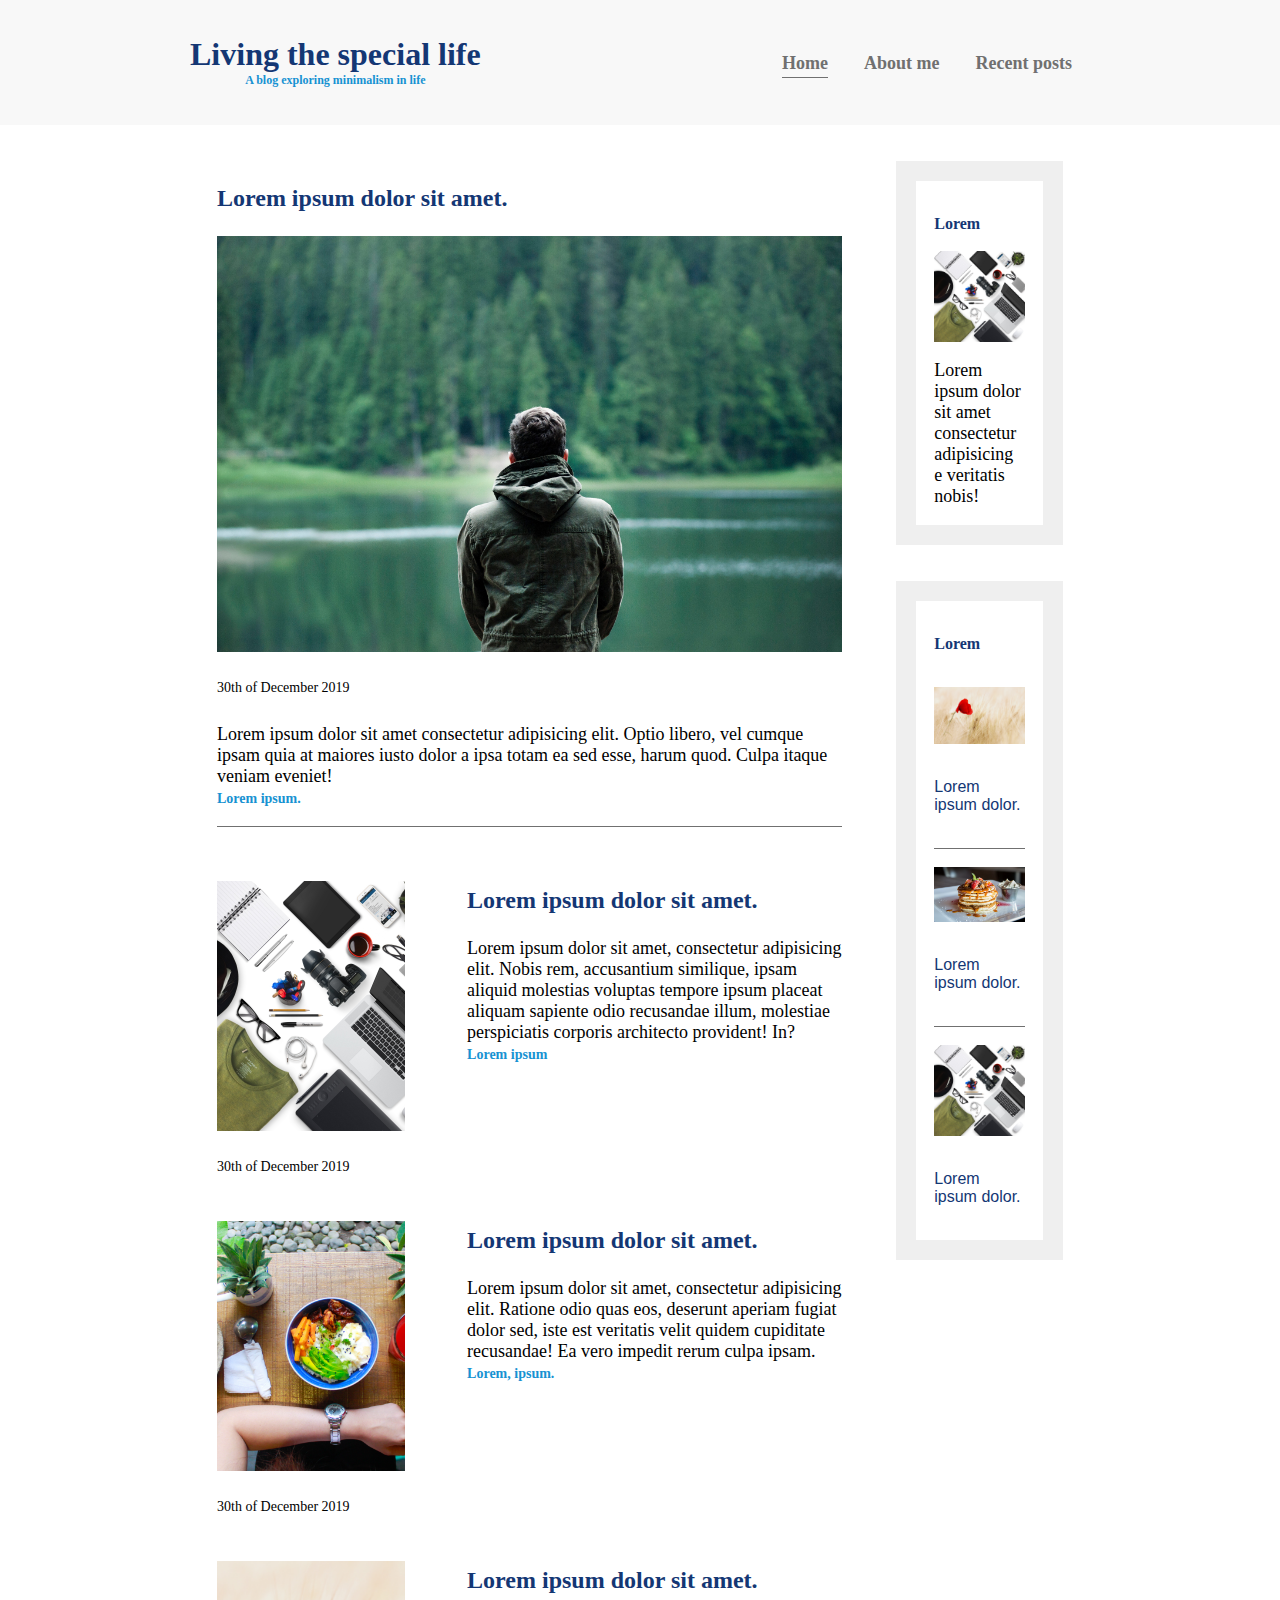
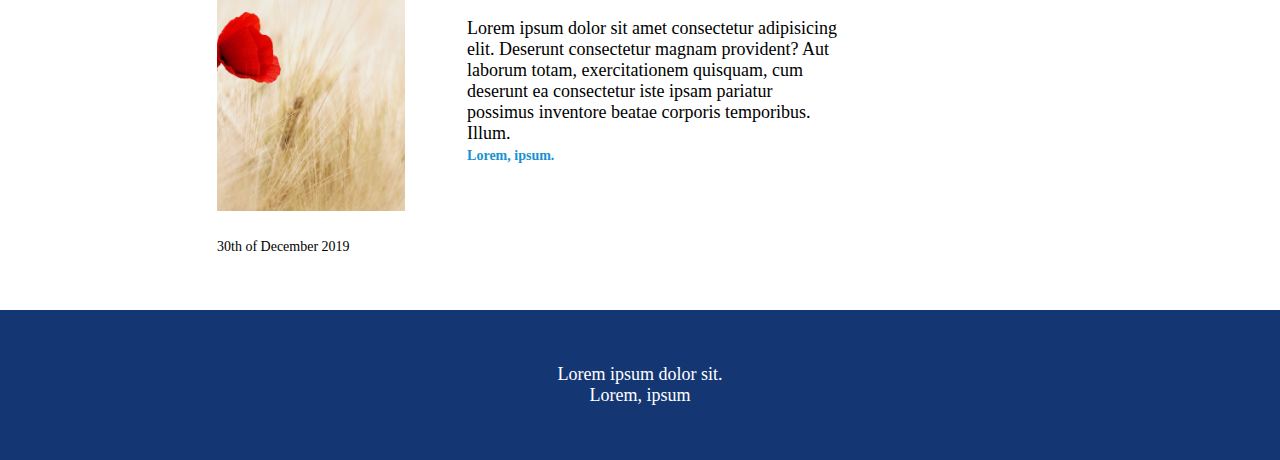
<file: html/index.html>
<!DOCTYPE html>
<html lang="en">
<head>
    <meta charset="UTF-8">
    <meta name="viewport" content="width=device-width, initial-scale=1.0">
    <meta http-equiv="X-UA-Compatible" content="ie=edge">
    <link rel="stylesheet" href="../css/style.css">
    <title>Lifestyle</title>
</head>
<body>
    <header>
        <div class="container container-nav">
            <div class="site-title">
                <h1>Living the special life</h1>
                <p class="subtitle">A blog exploring minimalism in life</p>
            </div>
            <nav>
                <ul>
                    <li><a href="index.html" class="current-page">Home</a></li>
                    <li><a href="about.html">About me</a></li>
                    <li><a href="recent-posts.html">Recent posts</a></li>
                </ul>
            </nav>
        </div>
    </header>

    <div class="container container-nav">
        <main>
            <article class="article-featured">
                <h2 class="article-title main-title">Lorem ipsum dolor sit amet.</h2>
                <img src="../images/man.jpg" alt="image" class="main-image">
                <p class="article-info">30th of December 2019</p>
                <p class="article-body">Lorem ipsum dolor sit amet consectetur adipisicing elit. Optio libero, 
                    vel cumque 
                    ipsam quia at maiores 
                    iusto dolor a ipsa totam ea sed esse, harum quod. Culpa itaque veniam eveniet!
                </p>
                <a href="#" class="article-read-more">Lorem ipsum.</a>
            </article>
            <article class="article-recent">
                <div class="article-recent-main">
                    <h2 class="article-title">Lorem ipsum dolor sit amet.</h2>
                    <p class="article-body">Lorem ipsum dolor sit amet, consectetur adipisicing elit. Nobis rem, accusantium 
                        similique, ipsam aliquid molestias voluptas tempore ipsum placeat aliquam sapiente odio recusandae illum, 
                        molestiae perspiciatis corporis architecto provident! In?
                    </p>
                    <a href="#" class="article-read-more">Lorem ipsum</a>
                </div>
                <div class="article-recent-secondary">
                    <img src="../images/life-tech.jpg" alt="" class="article-image">
                    <p class="article-info">30th of December 2019</p>
                </div>
            </article>
            <article class="article-recent">
                <div class="article-recent-main">
                    <h2 class="article-title">Lorem ipsum dolor sit amet.</h2>
                    <p class="article-body">Lorem ipsum dolor sit amet, consectetur adipisicing elit. Ratione odio 
                        quas eos, deserunt aperiam fugiat dolor sed, iste est veritatis velit quidem 
                        cupiditate recusandae! Ea vero impedit rerum culpa ipsam.
                    </p>
                    <a href="#" class="article-read-more">Lorem, ipsum.</a>
                </div>
                <div class="article-recent-secondary">
                    <img src="../images/hand.jpg" alt="" class="article-image">
                    <p class="article-info">30th of December 2019</p>
                </div>
            </article>
            <article class="article-recent">
                <div class="article-recent-main">
                    <h2 class="article-title">Lorem ipsum dolor sit amet.</h2>
                    <p class="article-body">Lorem ipsum dolor sit amet consectetur adipisicing elit. Deserunt 
                        consectetur magnam provident? Aut laborum totam, exercitationem quisquam, 
                        cum deserunt ea consectetur iste ipsam 
                        pariatur possimus inventore beatae corporis temporibus. Illum.
                    </p>
                    <a href="#" class="article-read-more">Lorem, ipsum.</a>
                </div>
                <div class="article-recent-secondary">
                    <img src="../images/flower.jpg" alt="" class="article-image">
                    <p class="article-info">30th of December 2019</p>
                </div>
            </article>
        </main>
        <aside class="sidebar">
            <div class="sidebar-widget">
                <h2 class="widget-title main-widget-title">Lorem</h2>
                <img src="../images/life-tech.jpg" class="widget-image" alt="">
                <p class="widget-body">Lorem ipsum dolor sit amet consectetur adipisicing e veritatis nobis!
                </p>
            </div>
            <div class="sidebar-widget">
                <h2 class="widget-title">Lorem</h2>
                <div class="widget-recent-post">
                    <h3 class="widget-recent-post-title">Lorem ipsum dolor.</h3>
                    <img src="../images/flower.jpg" alt="" class="widget-image">
                </div>
                <div class="widget-recent-post">
                    <h3 class="widget-recent-post-title">Lorem ipsum dolor.</h3>
                    <img src="../images/burger.jpg" alt="" class="widget-image">
                </div>
                <div class="widget-recent-post">
                    <h3 class="widget-recent-post-title">Lorem ipsum dolor.</h3>
                    <img src="../images/life-tech.jpg" alt="" class="widget-image">
                </div>
            </div>
        </aside>
    </div>

    <footer>
        <p><strong>Lorem ipsum dolor sit.</strong></p>
        <p>Lorem, ipsum</p>
    </footer>
</body>
</html>
</file>
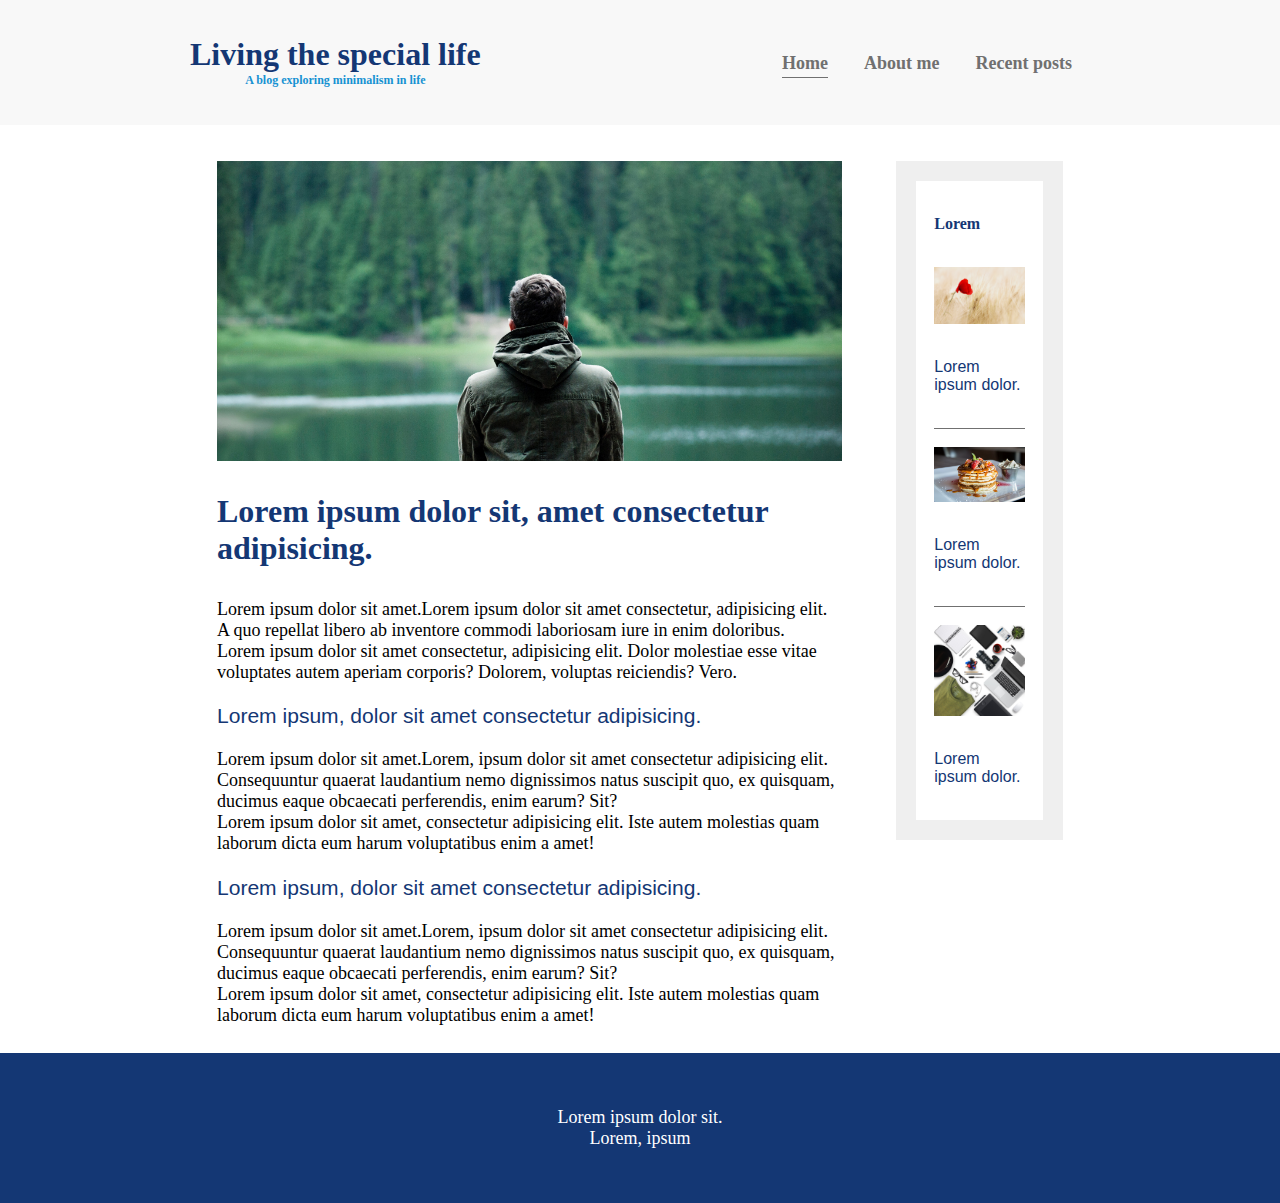
<file: html/about.html>
<!DOCTYPE html>
<html lang="en">
<head>
    <meta charset="UTF-8">
    <meta name="viewport" content="width=device-width, initial-scale=1.0">
    <meta http-equiv="X-UA-Compatible" content="ie=edge">
    <link rel="stylesheet" href="../css/style.css">
    <title>Lifestyle</title>
</head>
<body>
    <header>
        <div class="container container-nav">
            <div class="site-title">
                <h1>Living the special life</h1>
                <p class="subtitle">A blog exploring minimalism in life</p>
            </div>
            <nav>
                <ul>
                    <li><a href="index.html" class="current-page">Home</a></li>
                    <li><a href="about.html">About me</a></li>
                    <li><a href="recent-posts.html">Recent posts</a></li>
                </ul>
            </nav>
        </div>
    </header>

    <div class="container container-nav">
        <main>
            <img src="../images/man.jpg" alt="" class="image-full">
            <h2>Lorem ipsum dolor sit, amet consectetur adipisicing.</h2>

            <p><strong>Lorem ipsum dolor sit amet.</strong>Lorem ipsum dolor sit amet consectetur, 
                adipisicing elit. A quo repellat libero ab inventore commodi laboriosam iure in enim doloribus.
            </p>
            <p>Lorem ipsum dolor sit amet consectetur, adipisicing elit. Dolor molestiae 
                esse vitae voluptates autem aperiam corporis? Dolorem, voluptas reiciendis? Vero.
            </p>

            <h3>Lorem ipsum, dolor sit amet consectetur adipisicing.</h3>
            <p><strong>Lorem ipsum dolor sit amet.</strong>Lorem, ipsum dolor sit amet consectetur 
                adipisicing elit. Consequuntur quaerat laudantium nemo dignissimos natus 
                suscipit quo, ex quisquam, ducimus eaque obcaecati perferendis, enim earum? Sit?
            </p>
            <p>Lorem ipsum dolor sit amet, consectetur adipisicing elit. Iste autem molestias
                 quam laborum dicta eum harum voluptatibus enim a amet!
            </p>

            <h3>Lorem ipsum, dolor sit amet consectetur adipisicing.</h3>
            <p><strong>Lorem ipsum dolor sit amet.</strong>Lorem, ipsum dolor sit amet consectetur 
                adipisicing elit. Consequuntur quaerat laudantium nemo dignissimos natus 
                suscipit quo, ex quisquam, ducimus eaque obcaecati perferendis, enim earum? Sit?
            </p>
            <p>Lorem ipsum dolor sit amet, consectetur adipisicing elit. Iste autem molestias
                 quam laborum dicta eum harum voluptatibus enim a amet!
            </p>
        </main>
        <aside class="sidebar">
            <div class="sidebar-widget">
                <h2 class="widget-title">Lorem</h2>
                <div class="widget-recent-post">
                    <h3 class="widget-recent-post-title">Lorem ipsum dolor.</h3>
                    <img src="../images/flower.jpg" alt="" class="widget-image">
                </div>
                <div class="widget-recent-post">
                    <h3 class="widget-recent-post-title">Lorem ipsum dolor.</h3>
                    <img src="../images/burger.jpg" alt="" class="widget-image">
                </div>
                <div class="widget-recent-post">
                    <h3 class="widget-recent-post-title">Lorem ipsum dolor.</h3>
                    <img src="../images/life-tech.jpg" alt="" class="widget-image">
                </div>
            </div>
        </aside>
    </div>

    <footer>
        <p><strong>Lorem ipsum dolor sit.</strong></p>
        <p>Lorem, ipsum</p>
    </footer>
</body>
</html>
</file>
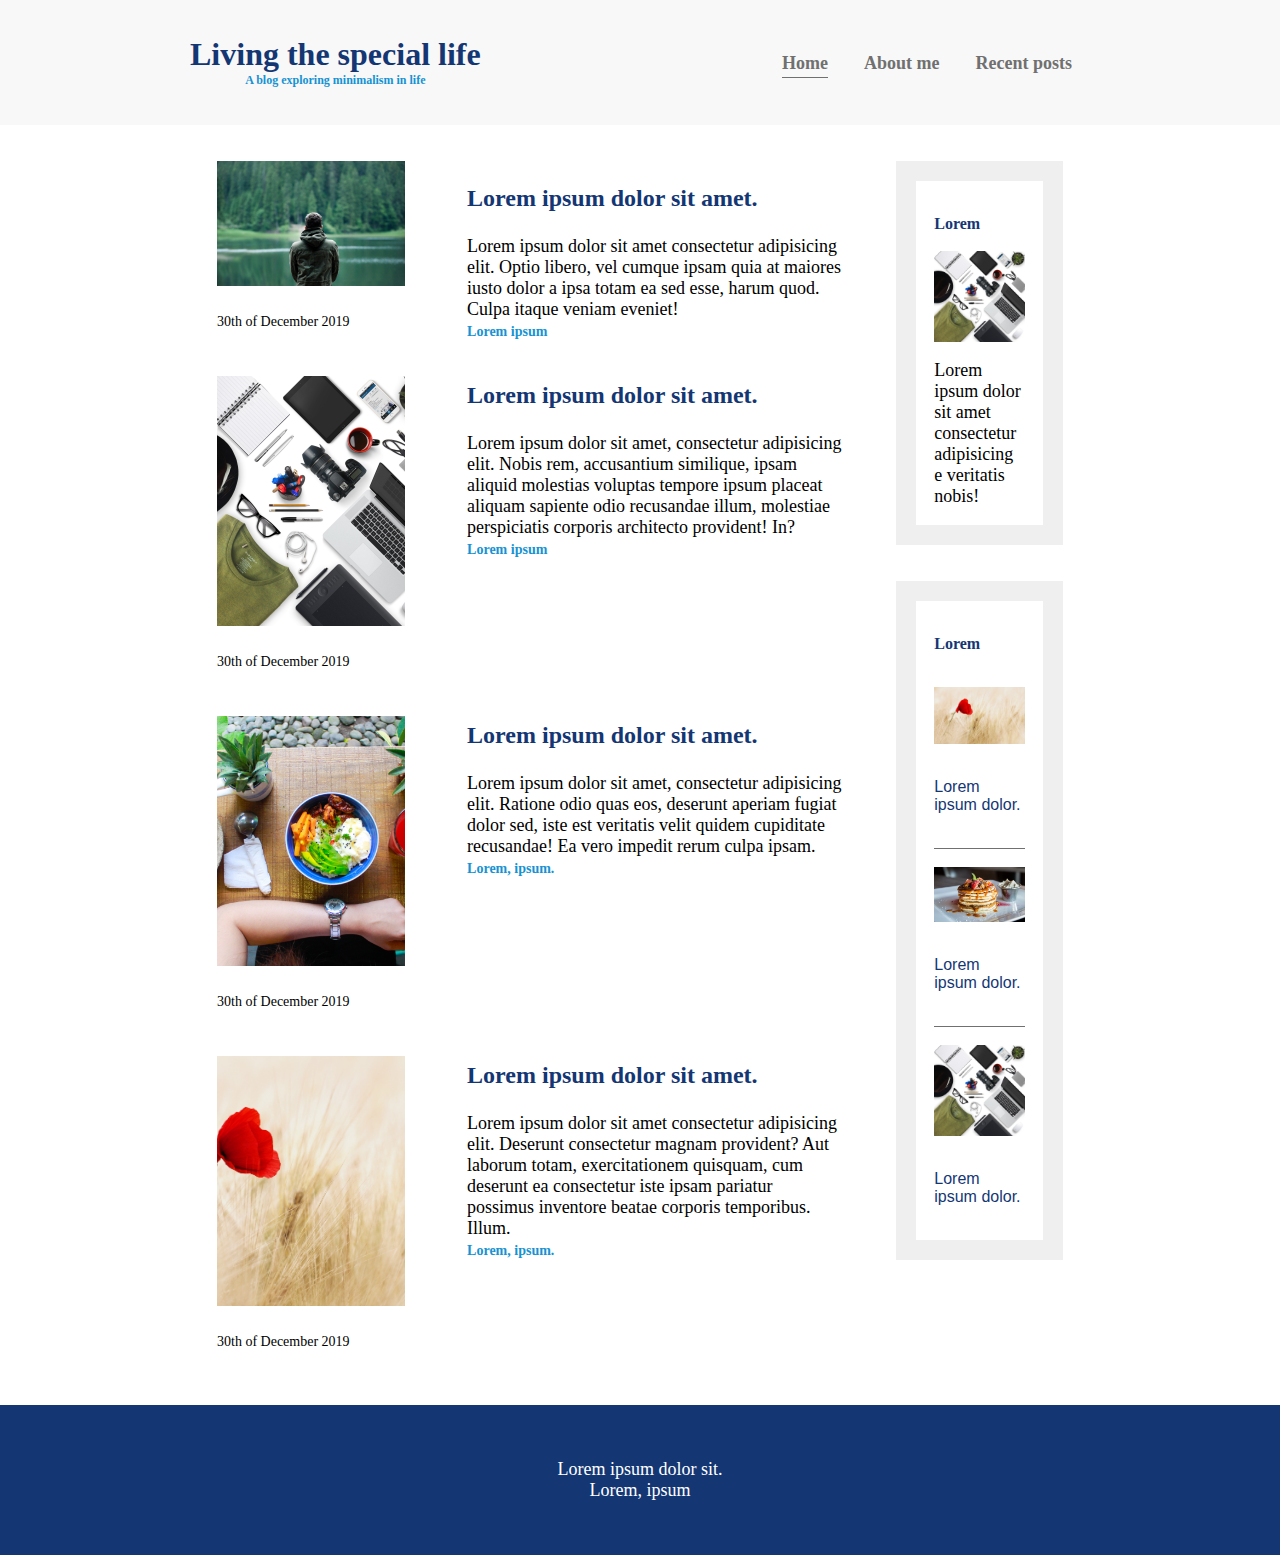
<file: html/recent-posts.html>
<!DOCTYPE html>
<html lang="en">
<head>
    <meta charset="UTF-8">
    <meta name="viewport" content="width=device-width, initial-scale=1.0">
    <meta http-equiv="X-UA-Compatible" content="ie=edge">
    <link rel="stylesheet" href="../css/style.css">
    <title>Lifestyle</title>
</head>
<body>
    <header>
        <div class="container container-nav">
            <div class="site-title">
                <h1>Living the special life</h1>
                <p class="subtitle">A blog exploring minimalism in life</p>
            </div>
            <nav>
                <ul>
                    <li><a href="index.html" class="current-page">Home</a></li>
                    <li><a href="about.html">About me</a></li>
                    <li><a href="recent-posts.html">Recent posts</a></li>
                </ul>
            </nav>
        </div>
    </header>

    <div class="container container-nav">
        <main>
            <article class="article-recent">
                <div class="article-recent-main">
                    <h2 class="article-title">Lorem ipsum dolor sit amet.</h2>
                    <p class="article-body">Lorem ipsum dolor sit amet consectetur adipisicing elit. Optio libero, 
                        vel cumque 
                        ipsam quia at maiores 
                        iusto dolor a ipsa totam ea sed esse, harum quod. Culpa itaque veniam eveniet!
                    </p>
                    <a href="#" class="article-read-more">Lorem ipsum</a>
                </div>
                <div class="article-recent-secondary">
                    <img src="../images/man.jpg" alt="image" class="main-image">
                    <p class="article-info">30th of December 2019</p>
                </div>
            </article>
            <article class="article-recent">
                <div class="article-recent-main">
                    <h2 class="article-title">Lorem ipsum dolor sit amet.</h2>
                    <p class="article-body">Lorem ipsum dolor sit amet, consectetur adipisicing elit. Nobis rem, accusantium 
                        similique, ipsam aliquid molestias voluptas tempore ipsum placeat aliquam sapiente odio recusandae illum, 
                        molestiae perspiciatis corporis architecto provident! In?
                    </p>
                    <a href="#" class="article-read-more">Lorem ipsum</a>
                </div>
                <div class="article-recent-secondary">
                    <img src="../images/life-tech.jpg" alt="" class="article-image">
                    <p class="article-info">30th of December 2019</p>
                </div>
            </article>
            <article class="article-recent">
                <div class="article-recent-main">
                    <h2 class="article-title">Lorem ipsum dolor sit amet.</h2>
                    <p class="article-body">Lorem ipsum dolor sit amet, consectetur adipisicing elit. Ratione odio 
                        quas eos, deserunt aperiam fugiat dolor sed, iste est veritatis velit quidem 
                        cupiditate recusandae! Ea vero impedit rerum culpa ipsam.
                    </p>
                    <a href="#" class="article-read-more">Lorem, ipsum.</a>
                </div>
                <div class="article-recent-secondary">
                    <img src="../images/hand.jpg" alt="" class="article-image">
                    <p class="article-info">30th of December 2019</p>
                </div>
            </article>
            <article class="article-recent">
                <div class="article-recent-main">
                    <h2 class="article-title">Lorem ipsum dolor sit amet.</h2>
                    <p class="article-body">Lorem ipsum dolor sit amet consectetur adipisicing elit. Deserunt 
                        consectetur magnam provident? Aut laborum totam, exercitationem quisquam, 
                        cum deserunt ea consectetur iste ipsam 
                        pariatur possimus inventore beatae corporis temporibus. Illum.
                    </p>
                    <a href="#" class="article-read-more">Lorem, ipsum.</a>
                </div>
                <div class="article-recent-secondary">
                    <img src="../images/flower.jpg" alt="" class="article-image">
                    <p class="article-info">30th of December 2019</p>
                </div>
            </article>
        </main>
        <aside class="sidebar">
            <div class="sidebar-widget">
                <h2 class="widget-title main-widget-title">Lorem</h2>
                <img src="../images/life-tech.jpg" class="widget-image" alt="">
                <p class="widget-body">Lorem ipsum dolor sit amet consectetur adipisicing e veritatis nobis!
                </p>
            </div>
            <div class="sidebar-widget">
                <h2 class="widget-title">Lorem</h2>
                <div class="widget-recent-post">
                    <h3 class="widget-recent-post-title">Lorem ipsum dolor.</h3>
                    <img src="../images/flower.jpg" alt="" class="widget-image">
                </div>
                <div class="widget-recent-post">
                    <h3 class="widget-recent-post-title">Lorem ipsum dolor.</h3>
                    <img src="../images/burger.jpg" alt="" class="widget-image">
                </div>
                <div class="widget-recent-post">
                    <h3 class="widget-recent-post-title">Lorem ipsum dolor.</h3>
                    <img src="../images/life-tech.jpg" alt="" class="widget-image">
                </div>
            </div>
        </aside>
    </div>

    <footer>
        <p><strong>Lorem ipsum dolor sit.</strong></p>
        <p>Lorem, ipsum</p>
    </footer>
</body>
</html>
</file>
<file: css/style.css>
* {
    margin: 0;
    font-weight: 'ubuntu', sans-serif;
}

body {
    font-size: 1.125rem;
    font-weight: 300;
}

img {
    max-width: 100%;
    display: block;
}

.image-full {
    max-height: 300px;
    width: 100%;
    object-fit: cover;
}

header {
    text-align: center;
    background: #f8f8f8;
    padding: 2em 0;
    margin-bottom: 2em;
}

footer {
    background: #143774;
    color: #fff;
    text-align: center;
    padding: 3em 0;
    margin-top: 1.5em;
}

.container {
    width: 100%;
    max-width: 900px;
    margin: 0 auto;
}

.container-nav {
    display: flex;
    flex-direction: column;
}

main, aside {
    margin: 0 1.5em;
}


@media (min-width: 675px) {
    .container-nav {
        flex-direction: row;
        justify-content: space-between;
    }
    main {
        width: 75%;
    }
    aside {
        width: 20%;
    }

}

/* typographies */
 h3 {
    font-family: 'Lora', sans-serif;
    font-weight: 400;
    color: #143774;
    margin: 1em 0;
}

h1, h2 {
    font-family: 'Lora', serif;
    color: #143774;
    font-weight: 700;
    font-size: 2rem;
}

h2 {
    margin: 1em 0;
}

.subtitle {
    font-weight: bold;
    color: #1792d2;
    font-size: .75rem;
}

a:hover, a:focus {
    color: #141774;
}

.article-title {
    font-size: 1.5rem;
}

.article-read-more, .article-info {
    font-size: .875rem;
}

.article-read-more {
    color: #1792d2;
    text-decoration: none;
    font-weight: 700;
}

.article-read-more:hover, .article-read-more:focus {
    color: #141774;
    text-decoration: underline;
}

.article-info {
    margin: 2em 0;
}

.article-title, .widget-title {
    margin: 1em 0;
}
.widget-title {
    font-weight: 700;
}

.widget-title, .widget-recent-post-title {
    font-size: 1rem;
}

.article-image, .widget-image {
    margin: 1em 0;
}

/* navigation */
nav ul {
    list-style: none;
    display: flex;
    padding: 0.9em 0;
    justify-content: center;
}

nav li {
    margin: 0 1em;
}

nav a {
    text-decoration: none;
    color: #707070;
    font-weight: 700;
    padding: .25em 0;
}

nav a:hover, nav a:focus {
    color: #1792d2;
}

.current-page {
    border-bottom: 1px solid #707070;
}

.current-page:hover {
    color: #707070;
}

@media (max-width: 675px) {
    nav ul {
        flex-direction: column;
    }
    nav li {
        margin: .5em 0;
    }
}

.article-featured {
    border-bottom: #707070 1px solid;
    padding-bottom: 1em;
    margin-bottom: 2em;
}

.article-recent {
    display: flex;
    flex-direction: column;
}

.article-recent-main {
    order: 2;
}

.article-recent-secondary {
    order: 1;
}

@media (min-width: 675px) {
    .article-recent {
        flex-direction: row;
        justify-content: space-between;
    }
    .article-recent-main {
        width: 60%;
    }
    .article-recent-secondary {
        width: 30%;
    }
    .article-image {
        width: 100%;
        min-height: 250px;
        object-fit: cover;
    }
}

.sidebar-widget {
    border: 20px solid #efefef;
    margin-bottom: 2em;
    padding: 1em;
}

.widget-recent-post {
    display: flex;
    flex-direction: column;
    border-bottom: 1px solid #707070;
    padding-bottom: 1em;
}

.widget-recent-post:last-child {
    border-bottom: none;
    padding-bottom: 0;
}

.widget-image {
    order: -1;
}
</file>
